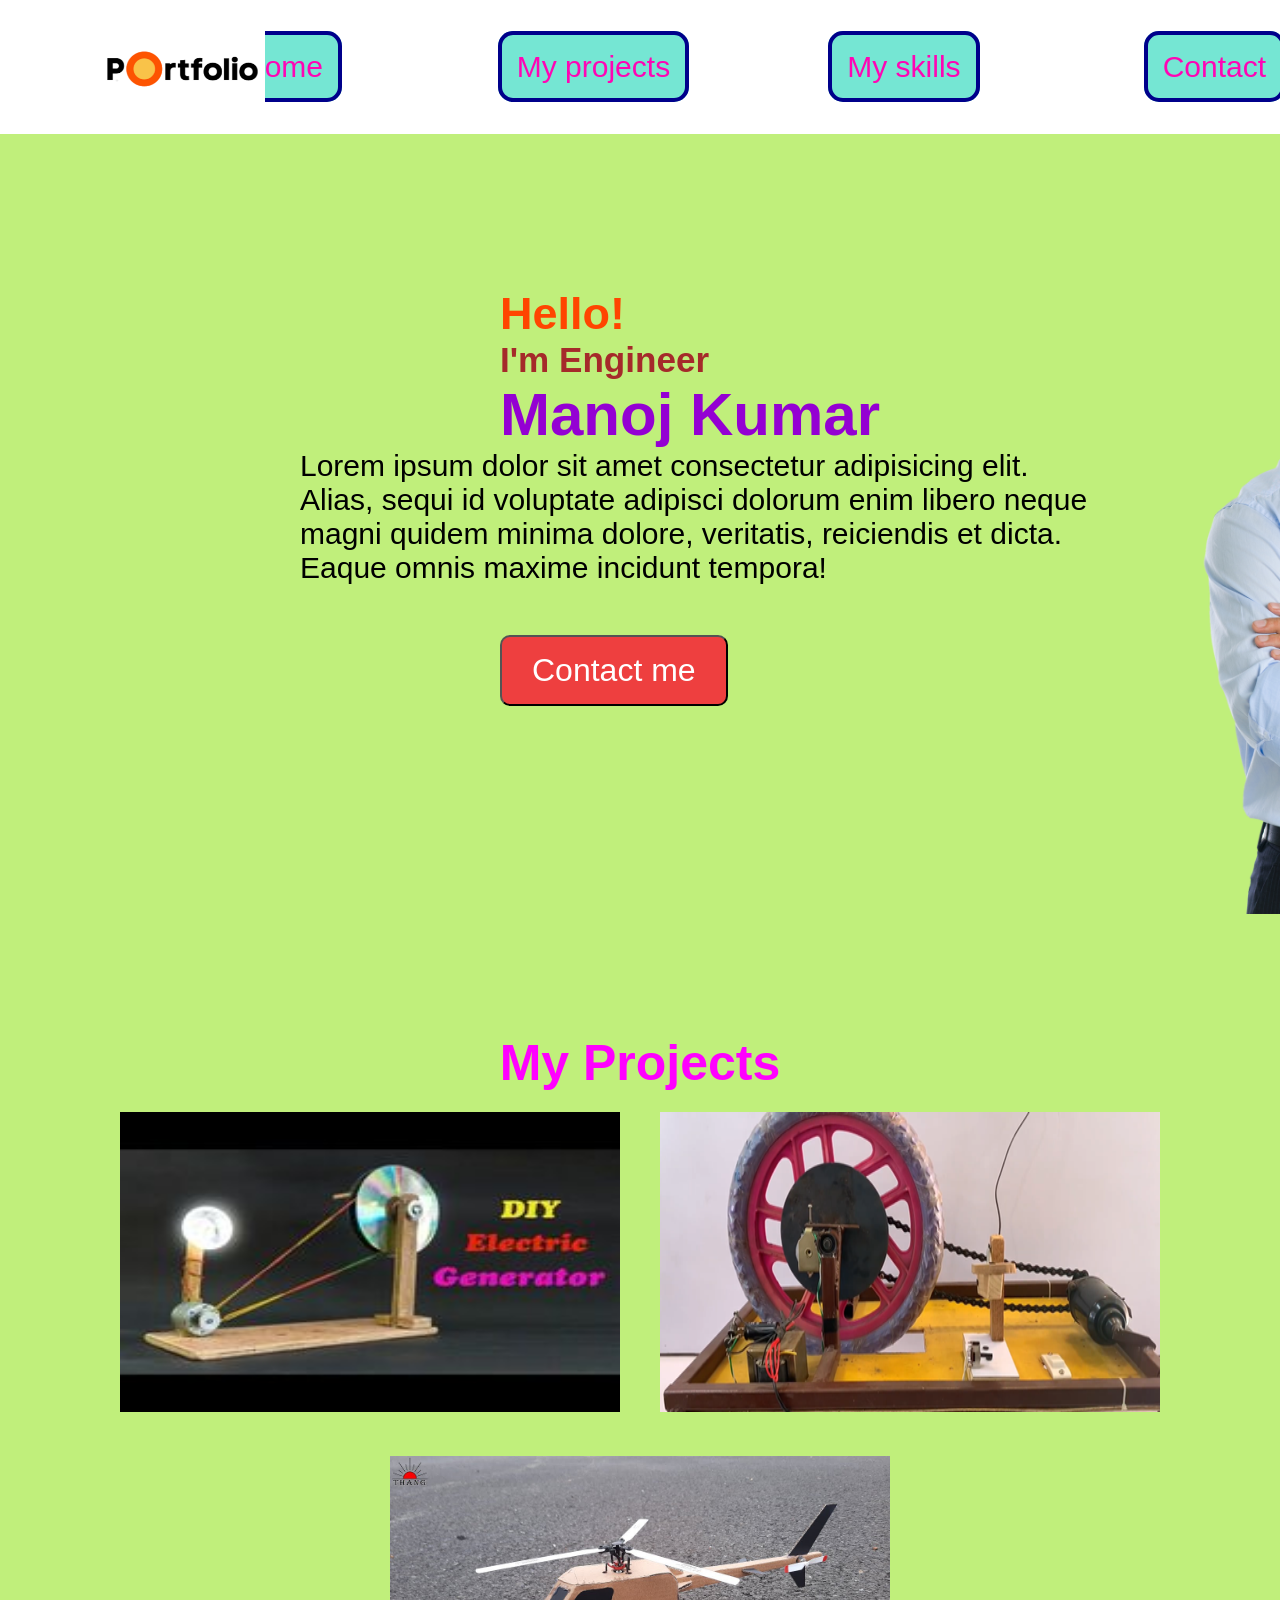
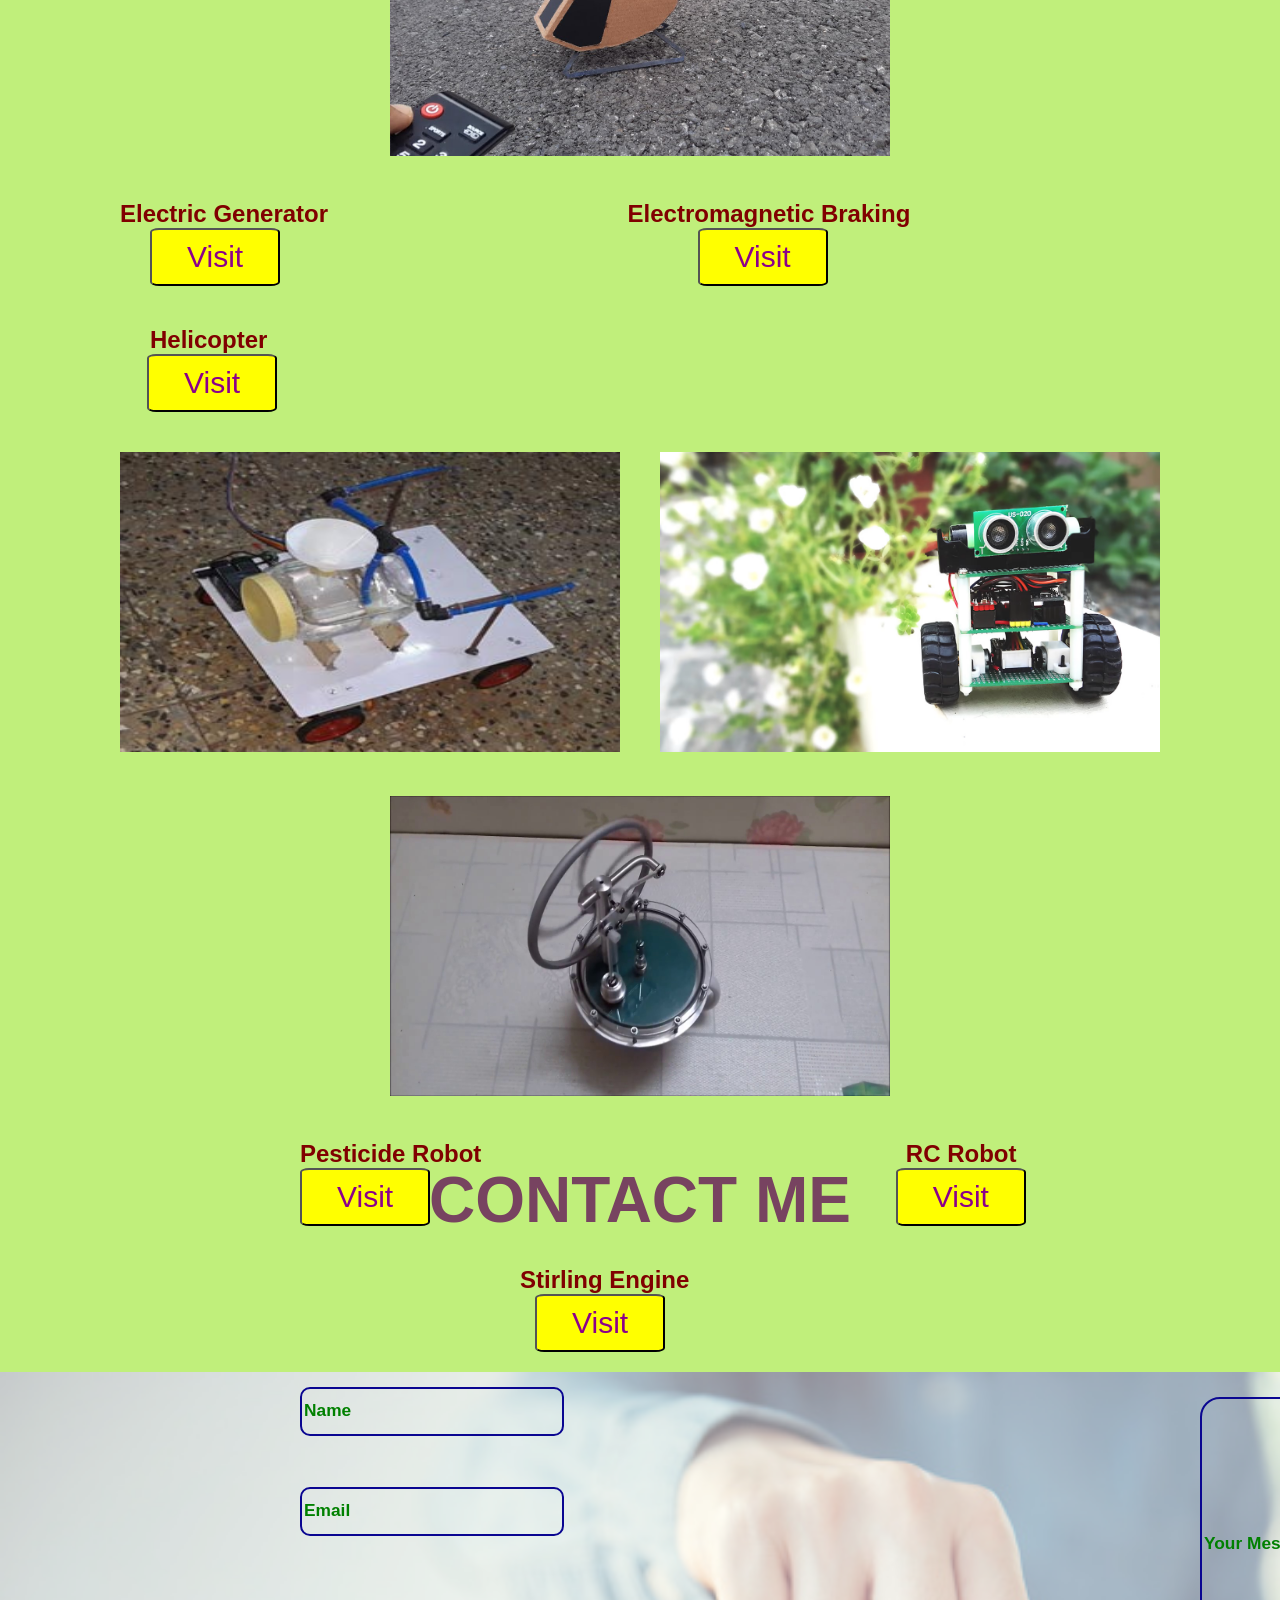
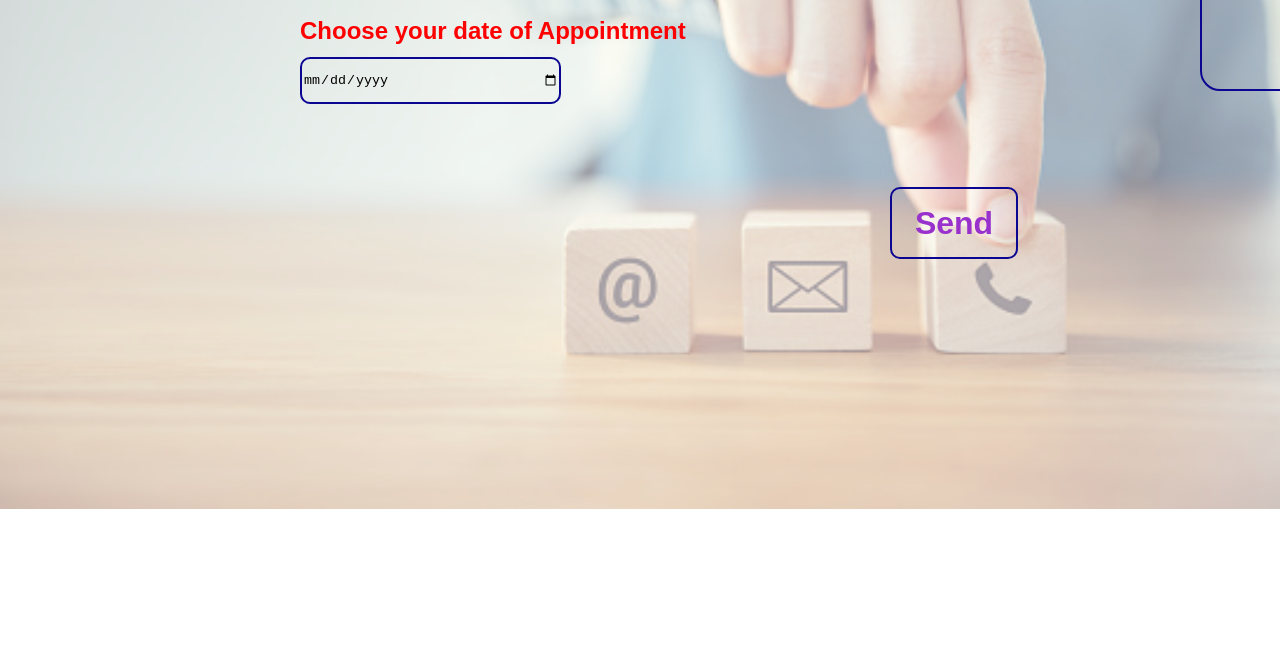
<file: index.html>
<!DOCTYPE html>
<html>
    <head>
        <title>My Portfolio</title>
        <link rel="stylesheet" href="style.css">
        <meta name="viewport" content="width=device-width, initial-scale=1.0">
    </head>
    <body>
        <section class="logo"><img src="portfolio.png" alt="Portfolio logo"></section>
        <nav>
            <ul>
                <li class="navi"><a href="#home">Home</a></li>
                <li class="navi"><a href="#My Projects">My projects</a></li>
                <li class="navi"><a href="#My skills">My skills</a></li>
                <li class="navi"><a href="#Contact">Contact</a></li>
            </ul>
        </nav>
        <section class="home" id="home">
            <img src="male portfolio.png" alt="Male picture">
            <div class="intro">
                <h2>Hello!</h2>
                <h3>I'm Engineer</h3>
                <h1>Manoj Kumar</h1>
                <p>Lorem ipsum dolor sit amet consectetur adipisicing elit. Alias, sequi id voluptate adipisci dolorum enim libero neque magni quidem minima dolore, veritatis, reiciendis et dicta. Eaque omnis maxime incidunt tempora!</p>
            </div>
            <a href="#Contact"><button>Contact me</button></a>
            
        </section>

        <div class="cont1" id="My Projects">
            <h1>My Projects</h1>
            <div class="imgarea1">
                <div class="i1"><img src="Electric Generator.jpg" alt=""></div>
                <div class="i2"><img src="Electromagnetic Braking.png" alt=""></div>
                <div class="i3"><img src="Helicopter.jpg" alt=""></div>
                <br>
                <div class="imgtitle1">
                    <h2 class="i1">Electric Generator<br><button>Visit</button></h2>
                    <h2 class="i2">Electromagnetic Braking<br><button>Visit</button></h2>
                    <h2 class="i3">Helicopter<br><button>Visit</button></h2>
                </div>
            </div>

            
            <div class="imgarea2">
                <div class="i4"><img src="Pesticide Robot.jpg" alt=""></div>
                <div class="i5"><img src="Robot.jpg" alt=""></div>
                <div class="i6"><img src="Stirling Engine.jpg" alt=""></div>
                <br> 
                </div>          
                <div class="imgtitle2">
                    <h2 class="i4">Pesticide Robot<br><button>Visit</button></h2>
                    <h2 class="i5">RC Robot<br><button>Visit</button></h2>
                    <h2 class="i6">Stirling Engine<br><button>Visit</button></h2>
                </div>
            </div>           
        </div> 
        
        
        <section id="Contact">
            <img src="Contact.jpg" alt="Contact pic">
            <h1>CONTACT ME</h1>
            <form action="">
                <input type="text" id="Name" name="Name" placeholder="Name"><br>
                <input type="email" id="email" name="email" placeholder="Email"><br>
                <input type="text" id="Message" name="Message" placeholder="Your Message"><br>
                <input type="date" id="Date" name="Date" placeholder="DD-MM-YYYY"><br>
                <input type="submit" id="submit" name="submit" value="Send">
                <h3>Choose your date of Appointment</h3>
            </form>
        </section>
    </body>
</html>
</file>
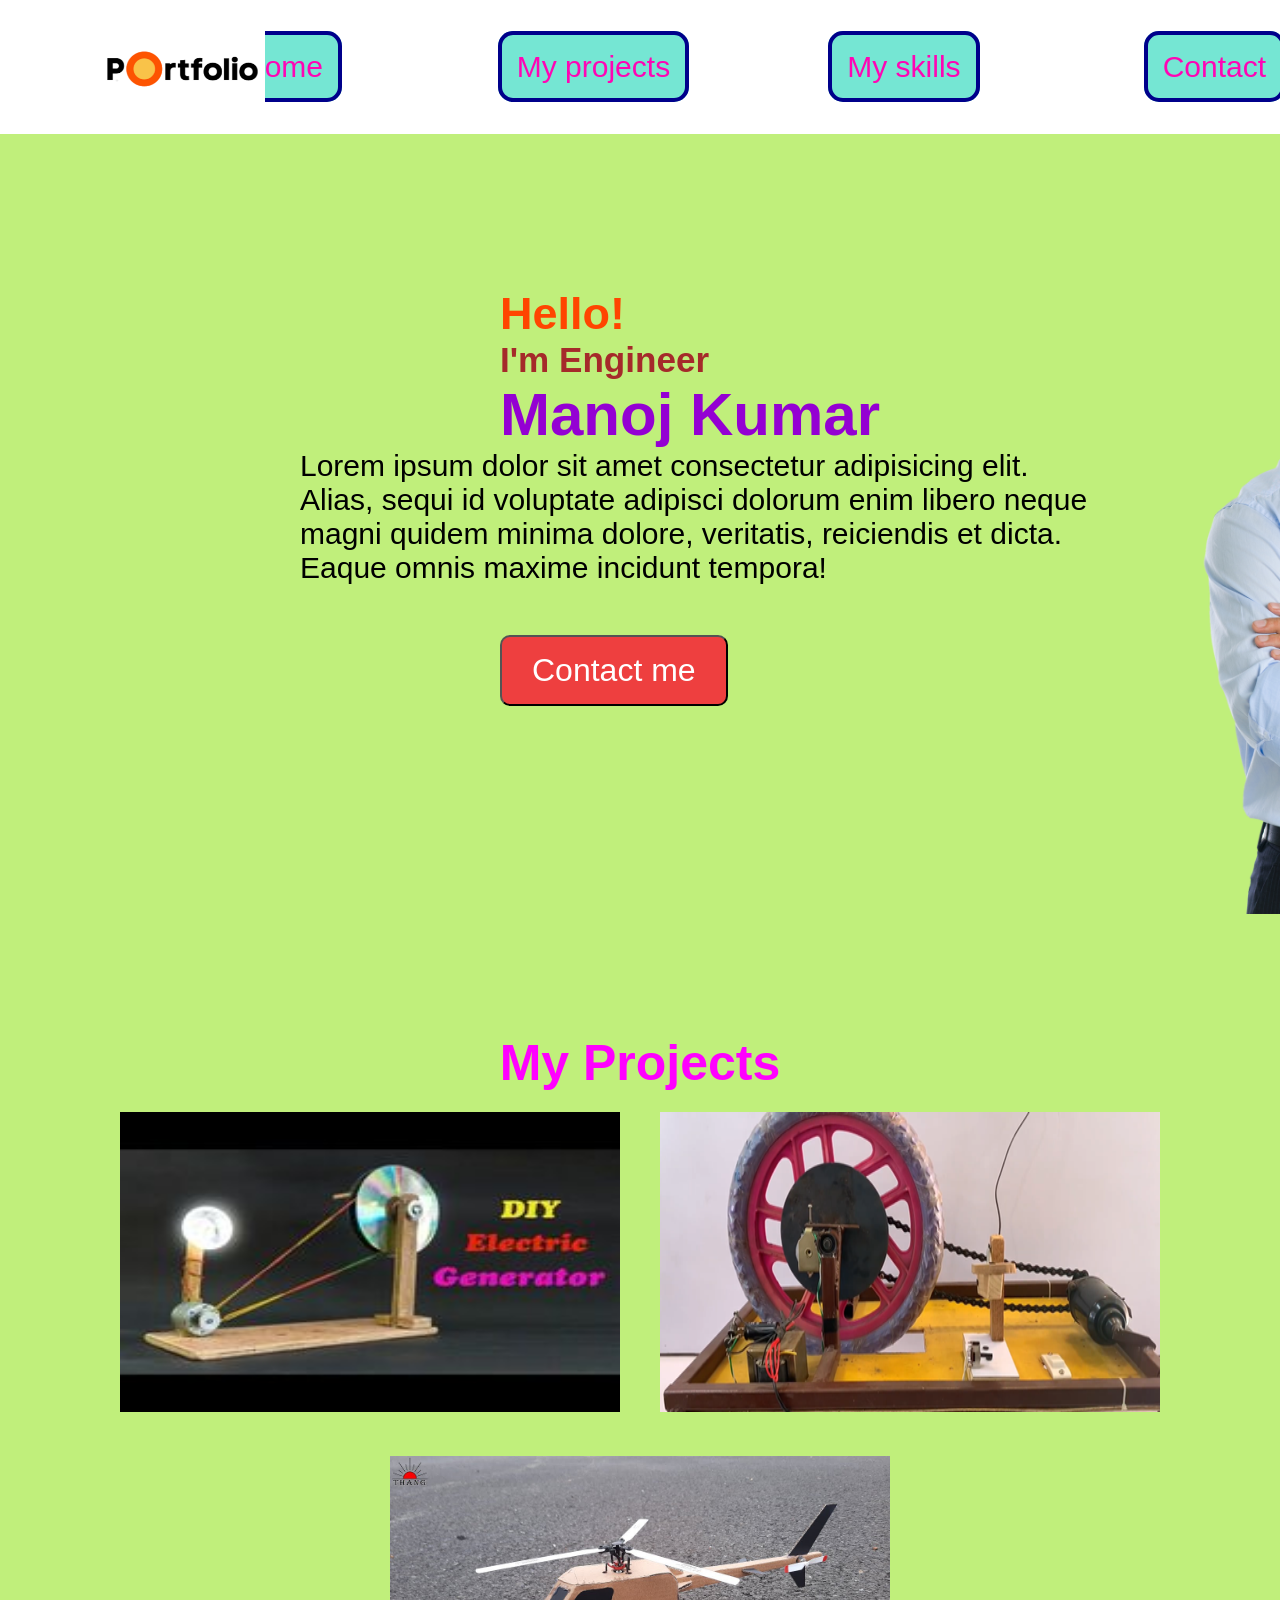
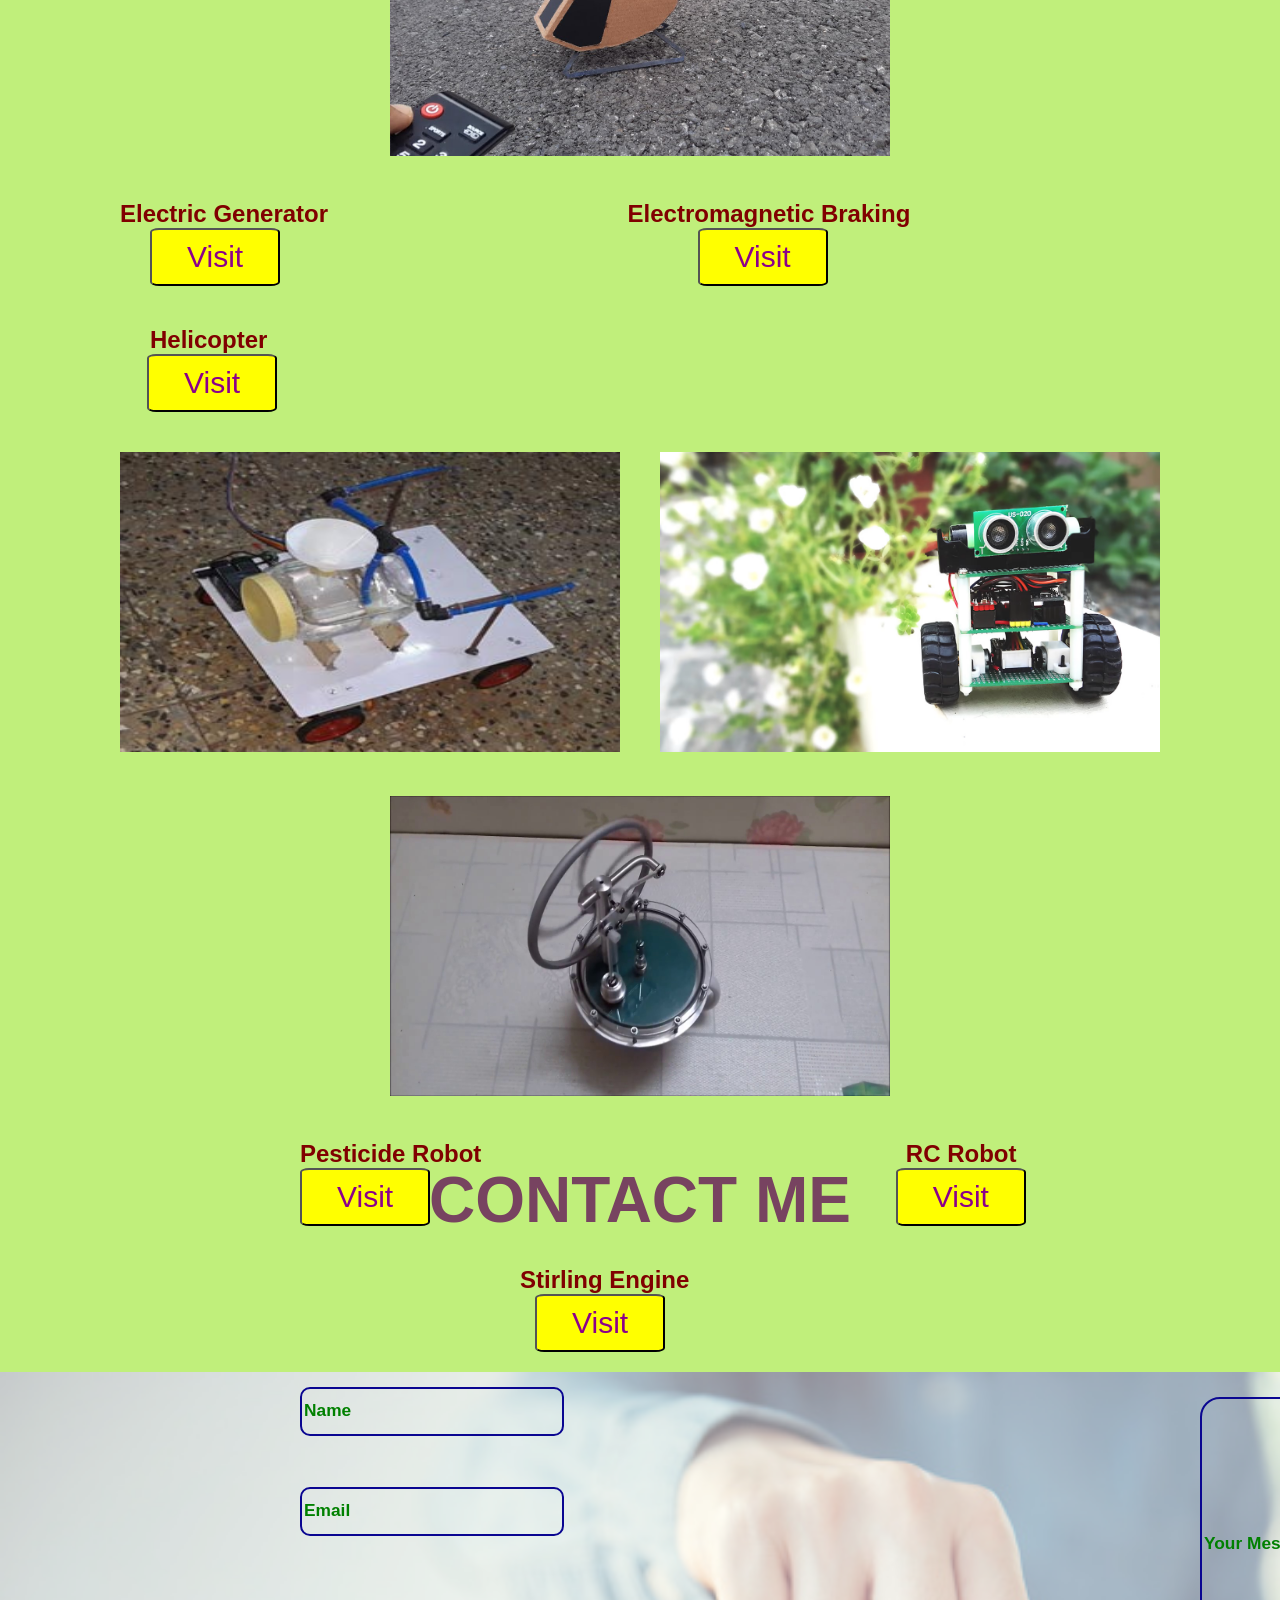
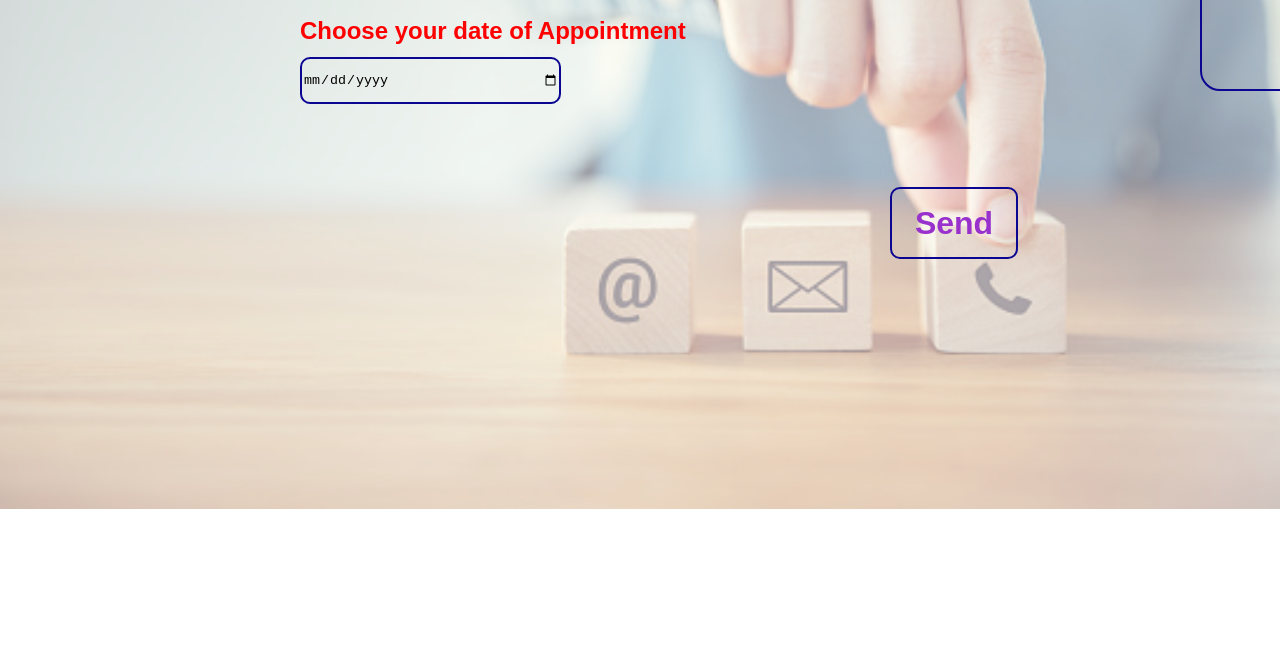
<file: RMKPortfolio.html>
<!DOCTYPE html>
<html>
    <head>
        <title>My Portfolio</title>
        <link rel="stylesheet" href="portstyles.css">
        <meta name="viewport" content="width=device-width, initial-scale=1.0">
    </head>
    <body>
        <section class="logo"><img src="portfolio.png" alt="Portfolio logo"></section>
        <nav>
            <ul>
                <li class="navi"><a href="#home">Home</a></li>
                <li class="navi"><a href="#My Projects">My projects</a></li>
                <li class="navi"><a href="#My skills">My skills</a></li>
                <li class="navi"><a href="#Contact">Contact</a></li>
            </ul>
        </nav>
        <section class="home" id="home">
            <img src="male portfolio.png" alt="Male picture">
            <div class="intro">
                <h2>Hello!</h2>
                <h3>I'm Engineer</h3>
                <h1>Manoj Kumar</h1>
                <p>Lorem ipsum dolor sit amet consectetur adipisicing elit. Alias, sequi id voluptate adipisci dolorum enim libero neque magni quidem minima dolore, veritatis, reiciendis et dicta. Eaque omnis maxime incidunt tempora!</p>
            </div>
            <a href="#Contact"><button>Contact me</button></a>
            
        </section>

        <div class="cont1" id="My Projects">
            <h1>My Projects</h1>
            <div class="imgarea1">
                <div class="i1"><img src="Electric Generator.jpg" alt=""></div>
                <div class="i2"><img src="Electromagnetic Braking.png" alt=""></div>
                <div class="i3"><img src="Helicopter.jpg" alt=""></div>
                <br>
                <div class="imgtitle1">
                    <h2 class="i1">Electric Generator<br><button>Visit</button></h2>
                    <h2 class="i2">Electromagnetic Braking<br><button>Visit</button></h2>
                    <h2 class="i3">Helicopter<br><button>Visit</button></h2>
                </div>
            </div>

            
            <div class="imgarea2">
                <div class="i4"><img src="Pesticide Robot.jpg" alt=""></div>
                <div class="i5"><img src="Robot.jpg" alt=""></div>
                <div class="i6"><img src="Stirling Engine.jpg" alt=""></div>
                <br> 
                </div>          
                <div class="imgtitle2">
                    <h2 class="i4">Pesticide Robot<br><button>Visit</button></h2>
                    <h2 class="i5">RC Robot<br><button>Visit</button></h2>
                    <h2 class="i6">Stirling Engine<br><button>Visit</button></h2>
                </div>
            </div>           
        </div> 
        
        
        <section id="Contact">
            <img src="Contact.jpg" alt="Contact pic">
            <h1>CONTACT ME</h1>
            <form action="">
                <input type="text" id="Name" name="Name" placeholder="Name"><br>
                <input type="email" id="email" name="email" placeholder="Email"><br>
                <input type="text" id="Message" name="Message" placeholder="Your Message"><br>
                <input type="date" id="Date" name="Date" placeholder="DD-MM-YYYY"><br>
                <input type="submit" id="submit" name="submit" value="Send">
                <h3>Choose your date of Appointment</h3>
            </form>
        </section>
    </body>
</html>
</file>
<file: style.css>
html{
    scroll-behavior: smooth;      /*Smooth scroll*/
}
body,ul,li,a,h1,h2,h3,p{
    margin: 0;
    padding: 0;
    font-family: arial;
}
nav{                              /*Full navigation*/
    background-color: #fff;
    position: sticky;
    top: 0px;
    padding: 20px 100px;
    z-index: 1;
}
nav ul{                           /*4 nav tabs*/
    white-space: nowrap;
    margin: 0 auto;
    max-width: 1200px;
    text-align: center;
    padding: 30px 30px;
}
nav li {                         /*Each nav line*/
    width: 30%;
    display: inline-block;
    text-align: center;
}
nav li a{                       /*each nav tab*/
    font-size: 30px;
    color: rgb(255, 5, 180);
    text-decoration: none;
    background-color: rgb(117, 230, 211);
    padding: 15px;
    border: 4px solid darkblue;
    border-radius: 15px;
}
nav li a:hover{               /*Hover each nav tab*/
    color: blue;
    position: relative;
    top: 2px;
} 
.logo img{                     /*Port logo*/
    height:90px;
    width: 165px;
    position: fixed;
    top: 24px;
    left: 100px;
    z-index: 2;
}


.home{                      /*full home page*/
    background-color: rgb(192, 239, 123);
    z-index: -1;
    height: 900px;
}
.home img{               /*Male portfolio image*/
    position: relative;
    left: 1200px;
    top: 80px;
    height: 700px;
    width: 400px;
}
.home div{                   /*Home text*/
    position: relative;
    bottom: 550px;
    left: 300px;
    max-width: 800px;
    font-size: 30px;
}
.home div h2{                /*Home h2*/
    color: orangered;
    position: relative;
    left: 200px;
}
.home div h3{                /*Home h3*/
    color: brown;
    position: relative;
    left: 200px;
}
.home div h1{                /*Home h1*/
    color: darkviolet;
    position: relative;
    left: 200px;
    font-size: 2em;
}
.home button{                   /*Contact me button*/
    background-color: rgb(238, 63, 63);
    color: white;
    position: relative;
    bottom: 500px;
    left: 500px;
    padding: 15px 30px;
    text-align: center;
    font-size: 2em;
    border-radius: 10px;
}
.home button:hover{                /*Contact me button hover*/
    background-color: red;
}
.home button:active{
    background-color: darkred;     /*Contact me button active*/
}

.cont1{                               /*Full flex container*/
    background-color: rgb(192, 239, 123);
}
.cont1 h1{                          /*MY PROJECTS heading*/
    text-align: center;
    font-size: 50px;
    color: magenta;
}
.imgarea1,.imgarea2{                           /*Whole image area*/
    display: flex;
    flex-wrap: wrap;
    flex-direction: row;
    align-items: center;
    justify-content: center;
}

.cont1 img{                        /*Each image*/
    padding: 20px 20px;
    height: 300px;
    width: 500px;
}

.imgtitle1 h2{                  /*All titiles in row 1*/                    
    display: inline-block;
    padding: 20px 150px;
    color: maroon;
}
.imgtitle1 .i1{                   /*Project title 1*/
    position: relative;
    right: 30px;
}
.imgtitle1 .i2{                /*Project title 2*/
    position: relative;
    right: 35px;
}
.imgtitle1 button{                 /*All buttons in row 1*/
    padding: 10px 35px;
    background-color:yellow;
    color: darkmagenta;
    font-size: 30px;
    border-radius: 7%;
}
.imgtitle1 .i1 button{          /*Visit button 1*/
    position: relative;
    left: 30px;    
}
.imgtitle1 .i2 button{         /*Visit button 2*/
    position: relative;
    left: 70px;    
}
.imgtitle1 .i3 button{           /*Visit button 3*/
    position: relative;
    right: 3px;    
}


.imgtitle2 h2{                /*All project titles in row 2*/
    display: inline-block;
    padding: 20px 150px;
    color: maroon;
}
.imgtitle2 .i4{                 /*Project title 4*/
    position: relative;
    left: 150px;
}
.imgtitle2 .i5{               /*Project title 5*/            
    position: relative;
    left: 270px;
}
.imgtitle2 .i6{             /*Project title 6*/              
    position: relative;
    left: 370px;
}
.imgtitle2 button{         /*All buttons in row 2*/               
    padding: 10px 35px;
    background-color:yellow;
    color: darkmagenta;
    font-size: 30px;
    border-radius: 7%;
}
.imgtitle2 .i4 button{             /*Visit button 4*/
    position: relative;
    left: 0px;    
}
.imgtitle2 .i5 button{            /*Visit button 5*/
    position: relative;
    right: 10px;    
}
.imgtitle2 .i6 button{             /*Visit button 6*/
    position: relative;
    left: 15px;   
}


.cont1 button:focus{               /*Visit button focus*/
    color: white;
    background-color: darkgreen;
}

div img:hover {                   /*Project images hover*/
    opacity: 0.6;
}
.imgtitle1 button:hover, .imgtitle2 button:hover{     /*All visit buttons hover*/
    background-color: red;
    color:white;
}

/*--------------------------------Skills and Achievements-------------------------------------*/



#Contact img{                      /*Contact background image*/
    max-width: 2000px;
    width: 100%;
    opacity: 0.5;
}

#Contact h1{                   /*Contact me heading*/
    position: relative;
    bottom: 950px;
    text-align: center;
    color: #774360;
    font-size: 4em;
}

#Contact form{                           /*Form in contact*/
    position: relative;
    bottom: 800px;
}
#Contact form input{                          /*All input boxes in contact*/
    border: 2px solid rgb(10, 6, 145);
}

#Name{                             /*name input box*/
    position: absolute;
    left: 300px;
    width: 20%;
    height: 60%;
    background-color: transparent;
    border-radius: 10px;
}
#email{                            /*email input box*/
    position: absolute;
    left: 300px;
    width: 20%;
    height: 60%;
    top: 100px;
    background-color: transparent;
    border-radius: 10px;
}

#Date{                          /*Date input box*/
    position: absolute;
    left: 300px;
    width: 20%;
    height: 60%;
    top: 270px;
    background-color: transparent;
    border-radius: 10px;
}

#Message{                           /*Message input box*/
    position: absolute;
    left: 1200px;
    top: 10px;
    height: 400%;
    width: 30%;
    background-color: transparent;
    border-radius: 20px;
}


form h3{                     /*Appointment date text*/
    position: absolute;
    top: 230px; 
    left: 300px;
    color: red;
    font-size: 1.5em; 
}
#submit{                       /*Submit button*/
    position: absolute;
    top: 400px;
    left: 890px;
    color: darkorchid;
    height: 100%;
    width: 10%;
    font-size: 2em;
    background-color: transparent;
    font-weight: bolder;
    border-radius: 10px;
}
#submit:hover{                   /*Submit button hover*/
    background-color: red;
    color: white;
}
#submit:focus{                   /*Submit button focus*/
    background-color: #fff;
}
::placeholder{             /*All placeholders*/
    color: green;
    font-size: 1.3em;
    font-weight: bolder;
}
/*---------------------------------------Media Queries----------------------------------------------*/
</file>
<file: portstyles.css>
html{
    scroll-behavior: smooth;      /*Smooth scroll*/
}
body,ul,li,a,h1,h2,h3,p{
    margin: 0;
    padding: 0;
    font-family: arial;
}
nav{                              /*Full navigation*/
    background-color: #fff;
    position: sticky;
    top: 0px;
    padding: 20px 100px;
    z-index: 1;
}
nav ul{                           /*4 nav tabs*/
    white-space: nowrap;
    margin: 0 auto;
    max-width: 1200px;
    text-align: center;
    padding: 30px 30px;
}
nav li {                         /*Each nav line*/
    width: 30%;
    display: inline-block;
    text-align: center;
}
nav li a{                       /*each nav tab*/
    font-size: 30px;
    color: rgb(255, 5, 180);
    text-decoration: none;
    background-color: rgb(117, 230, 211);
    padding: 15px;
    border: 4px solid darkblue;
    border-radius: 15px;
}
nav li a:hover{               /*Hover each nav tab*/
    color: blue;
    position: relative;
    top: 2px;
} 
.logo img{                     /*Port logo*/
    height:90px;
    width: 165px;
    position: fixed;
    top: 24px;
    left: 100px;
    z-index: 2;
}


.home{                      /*full home page*/
    background-color: rgb(192, 239, 123);
    z-index: -1;
    height: 900px;
}
.home img{               /*Male portfolio image*/
    position: relative;
    left: 1200px;
    top: 80px;
    height: 700px;
    width: 400px;
}
.home div{                   /*Home text*/
    position: relative;
    bottom: 550px;
    left: 300px;
    max-width: 800px;
    font-size: 30px;
}
.home div h2{                /*Home h2*/
    color: orangered;
    position: relative;
    left: 200px;
}
.home div h3{                /*Home h3*/
    color: brown;
    position: relative;
    left: 200px;
}
.home div h1{                /*Home h1*/
    color: darkviolet;
    position: relative;
    left: 200px;
    font-size: 2em;
}
.home button{                   /*Contact me button*/
    background-color: rgb(238, 63, 63);
    color: white;
    position: relative;
    bottom: 500px;
    left: 500px;
    padding: 15px 30px;
    text-align: center;
    font-size: 2em;
    border-radius: 10px;
}
.home button:hover{                /*Contact me button hover*/
    background-color: red;
}
.home button:active{
    background-color: darkred;     /*Contact me button active*/
}

.cont1{                               /*Full flex container*/
    background-color: rgb(192, 239, 123);
}
.cont1 h1{                          /*MY PROJECTS heading*/
    text-align: center;
    font-size: 50px;
    color: magenta;
}
.imgarea1,.imgarea2{                           /*Whole image area*/
    display: flex;
    flex-wrap: wrap;
    flex-direction: row;
    align-items: center;
    justify-content: center;
}

.cont1 img{                        /*Each image*/
    padding: 20px 20px;
    height: 300px;
    width: 500px;
}

.imgtitle1 h2{                  /*All titiles in row 1*/                    
    display: inline-block;
    padding: 20px 150px;
    color: maroon;
}
.imgtitle1 .i1{                   /*Project title 1*/
    position: relative;
    right: 30px;
}
.imgtitle1 .i2{                /*Project title 2*/
    position: relative;
    right: 35px;
}
.imgtitle1 button{                 /*All buttons in row 1*/
    padding: 10px 35px;
    background-color:yellow;
    color: darkmagenta;
    font-size: 30px;
    border-radius: 7%;
}
.imgtitle1 .i1 button{          /*Visit button 1*/
    position: relative;
    left: 30px;    
}
.imgtitle1 .i2 button{         /*Visit button 2*/
    position: relative;
    left: 70px;    
}
.imgtitle1 .i3 button{           /*Visit button 3*/
    position: relative;
    right: 3px;    
}


.imgtitle2 h2{                /*All project titles in row 2*/
    display: inline-block;
    padding: 20px 150px;
    color: maroon;
}
.imgtitle2 .i4{                 /*Project title 4*/
    position: relative;
    left: 150px;
}
.imgtitle2 .i5{               /*Project title 5*/            
    position: relative;
    left: 270px;
}
.imgtitle2 .i6{             /*Project title 6*/              
    position: relative;
    left: 370px;
}
.imgtitle2 button{         /*All buttons in row 2*/               
    padding: 10px 35px;
    background-color:yellow;
    color: darkmagenta;
    font-size: 30px;
    border-radius: 7%;
}
.imgtitle2 .i4 button{             /*Visit button 4*/
    position: relative;
    left: 0px;    
}
.imgtitle2 .i5 button{            /*Visit button 5*/
    position: relative;
    right: 10px;    
}
.imgtitle2 .i6 button{             /*Visit button 6*/
    position: relative;
    left: 15px;   
}


.cont1 button:focus{               /*Visit button focus*/
    color: white;
    background-color: darkgreen;
}

div img:hover {                   /*Project images hover*/
    opacity: 0.6;
}
.imgtitle1 button:hover, .imgtitle2 button:hover{     /*All visit buttons hover*/
    background-color: red;
    color:white;
}

/*--------------------------------Skills and Achievements-------------------------------------*/



#Contact img{                      /*Contact background image*/
    max-width: 2000px;
    width: 100%;
    opacity: 0.5;
}

#Contact h1{                   /*Contact me heading*/
    position: relative;
    bottom: 950px;
    text-align: center;
    color: #774360;
    font-size: 4em;
}

#Contact form{                           /*Form in contact*/
    position: relative;
    bottom: 800px;
}
#Contact form input{                          /*All input boxes in contact*/
    border: 2px solid rgb(10, 6, 145);
}

#Name{                             /*name input box*/
    position: absolute;
    left: 300px;
    width: 20%;
    height: 60%;
    background-color: transparent;
    border-radius: 10px;
}
#email{                            /*email input box*/
    position: absolute;
    left: 300px;
    width: 20%;
    height: 60%;
    top: 100px;
    background-color: transparent;
    border-radius: 10px;
}

#Date{                          /*Date input box*/
    position: absolute;
    left: 300px;
    width: 20%;
    height: 60%;
    top: 270px;
    background-color: transparent;
    border-radius: 10px;
}

#Message{                           /*Message input box*/
    position: absolute;
    left: 1200px;
    top: 10px;
    height: 400%;
    width: 30%;
    background-color: transparent;
    border-radius: 20px;
}


form h3{                     /*Appointment date text*/
    position: absolute;
    top: 230px; 
    left: 300px;
    color: red;
    font-size: 1.5em; 
}
#submit{                       /*Submit button*/
    position: absolute;
    top: 400px;
    left: 890px;
    color: darkorchid;
    height: 100%;
    width: 10%;
    font-size: 2em;
    background-color: transparent;
    font-weight: bolder;
    border-radius: 10px;
}
#submit:hover{                   /*Submit button hover*/
    background-color: red;
    color: white;
}
#submit:focus{                   /*Submit button focus*/
    background-color: #fff;
}
::placeholder{             /*All placeholders*/
    color: green;
    font-size: 1.3em;
    font-weight: bolder;
}
/*---------------------------------------Media Queries----------------------------------------------*/
</file>
